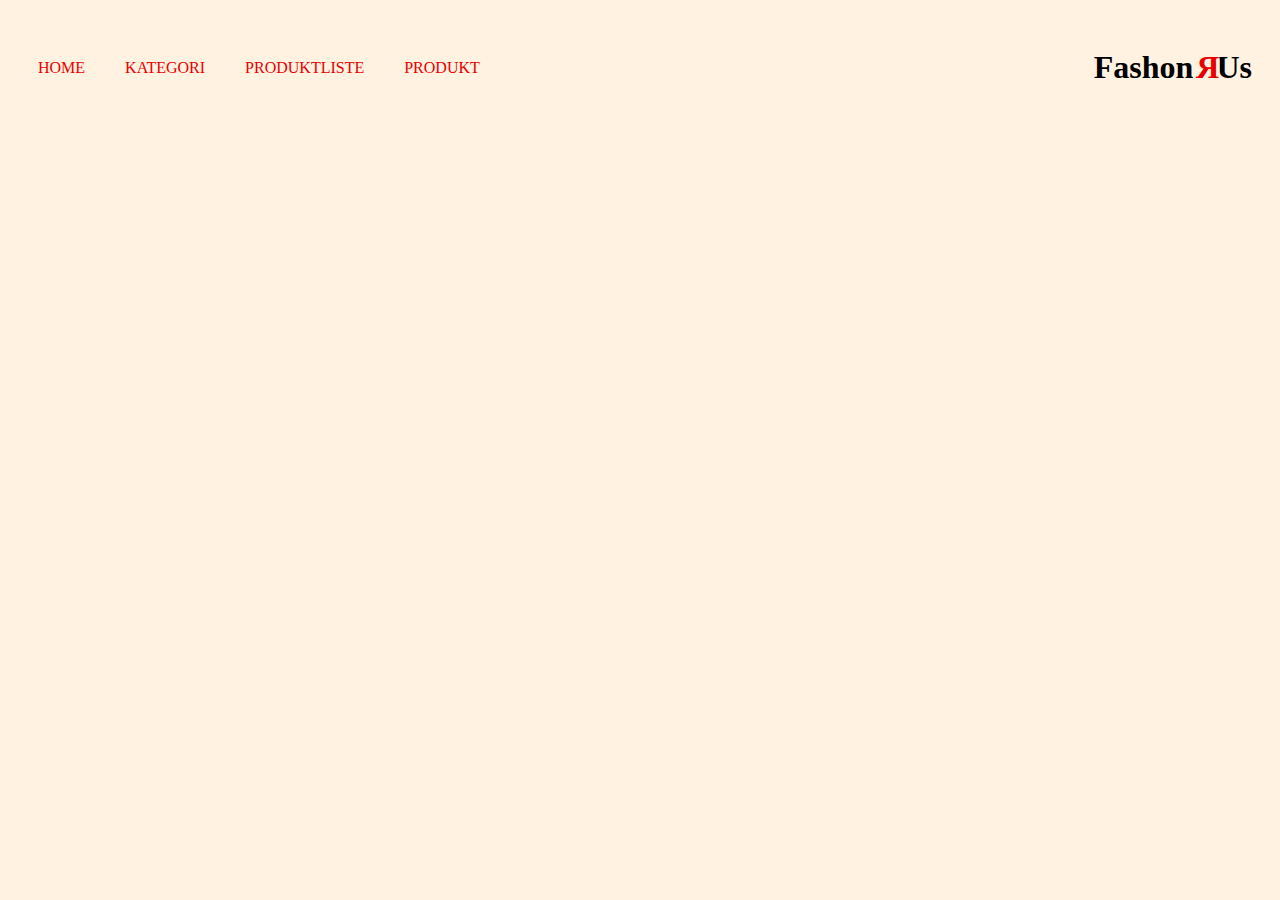
<file: kategori.html>
<!DOCTYPE html>
<html lang="en">

<head>
    <meta charset="UTF-8">
    <meta name="viewport" content="width=device-width, initial-scale=1.0">
    <link rel="stylesheet" href="style.css">
    <title>Document</title>
</head>

<body>
    <header>

        <nav>
            <ul class="menu">
                <li><a href="index.html">HOME</a></li>
                <li><a href="kategori.html">KATEGORI</a></li>
                <li><a href="produktliste.html">PRODUKTLISTE</a></li>
                <li><a href="produkt.html">PRODUKT</a></li>

            </ul>
            <div class="burger">
                <div class="line"></div>
                <div class="line"></div>
                <div class="line"></div>
            </div>
        </nav>
        <div class="mainNav">
            <h1>Fashon<span class="R">R</span>Us</h1>
        </div>
    </header>
    <main>
        <div class="brandList">
            <section class="letterGroup">
                <template>
                    <li><a href="produktliste.html">Accessories</a></li>
                </template>

                <ol>

                </ol>
            </section>
        </div>
    </main>
    <script src="script.js"></script>
    <script src="js/kategori.js"></script>
</body>

</html>
</file>
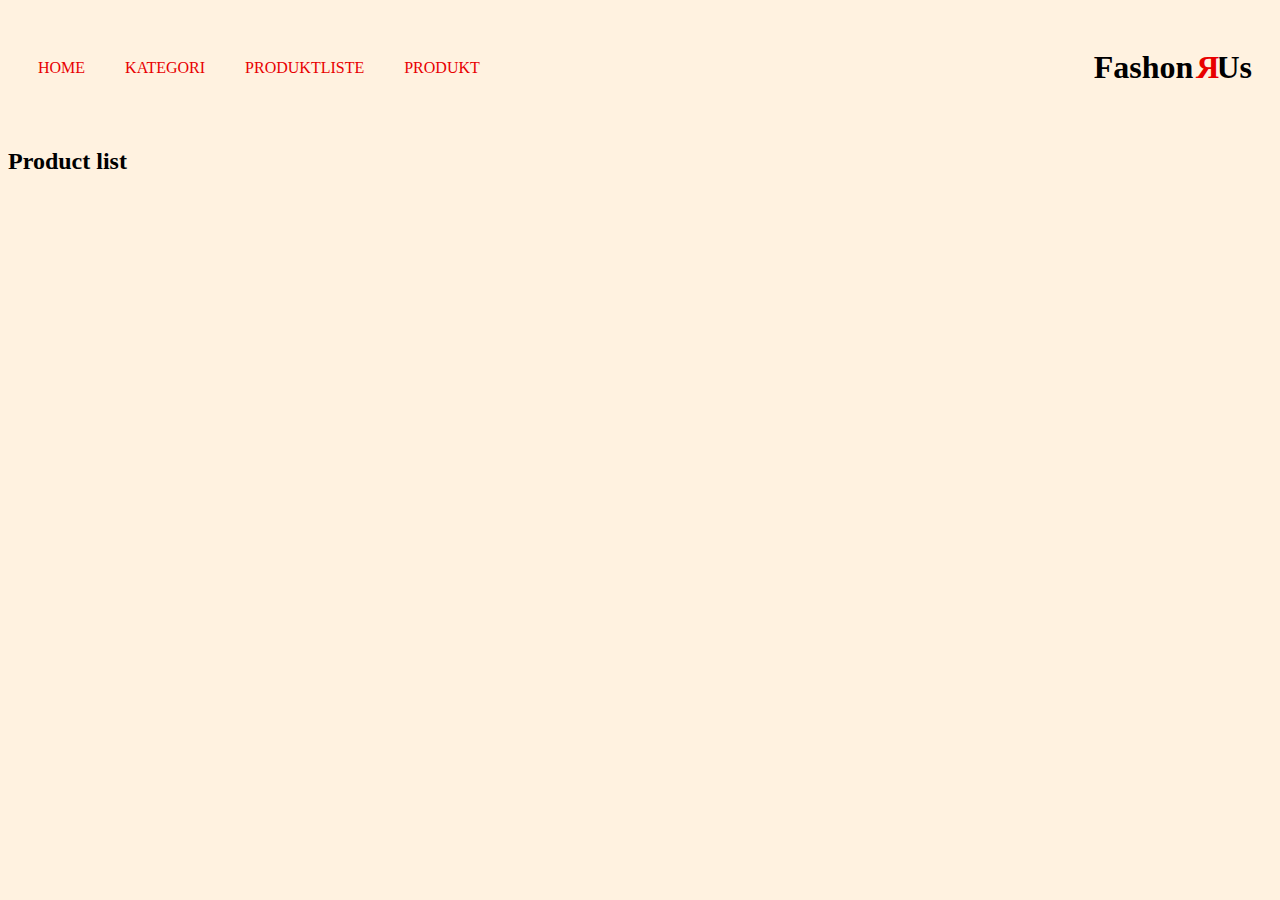
<file: produktliste.html>
<!DOCTYPE html>
<html lang="en">

<head>
    <meta charset="UTF-8">
    <meta name="viewport" content="width=device-width, initial-scale=1.0">
    <link rel="stylesheet" href="style.css">
    <title>Document</title>
</head>

<body class="productlist">
    <header>

        <nav>
            <ul class="menu">
                <li><a href="index.html">HOME</a></li>
                <li><a href="kategori.html">KATEGORI</a></li>
                <li><a href="produktliste.html">PRODUKTLISTE</a></li>
                <li><a href="produkt.html">PRODUKT</a></li>

            </ul>
            <div class="burger">
                <div class="line"></div>
                <div class="line"></div>
                <div class="line"></div>
            </div>
        </nav>
        <div class="mainNav">
            <h1>Fashon<span class="R">R</span>Us</h1>
        </div>
    </header>
    <main>
        <!-- <h2>Categories</h2>
        <ul id="categoryList"></ul> -->
        <h2>Product list</h2>


        <template id="smallProductTemplate">
            <article class="smallProduct">
                <img src="" alt="" />
                <h3></h3>
                <p class="subtle"></p>
                <p class="price"></p>
                <div class="discounted">
                    <p></p>
                    <p></p>
                </div>
                <a class="read-more" href="produkt.html">Read More</a>
            </article>
        </template>

        <!-- <article class="smallProduct onSale">
                <img src="https://kea-alt-del.dk/t7/images/webp/640/1164.webp" alt="Blue T20" />
                <h3>Blue T20 Indian Cricket Jersey</h3>
                <p class="subtle">Tshirts | Nike</p>
                <p class="price"><span>Prev.</span> DKK 1595,-</p>
                <div class="discounted">
                    <p>Now DKK 1560,-</p>

                </div>
                <a href="produkt.html">Read More</a>
                </article>
            <article class="smallProduct soldOut">
                <img src="https://kea-alt-del.dk/t7/images/webp/640/1165.webp" alt="Blue T20 Indian Cricket Jersey" />
                <h3>Blue T20 Indian Cricket Jersey</h3>
                <p class="subtle">Tshirts | Nike</p>
                <p class="price"><span>Prev.</span> DKK 1595,-</p>
                <div class="discounted">
                    <p>Now DKK 1560,-</p>

                </div>
                <a href="produkt.html">Read More</a>
            </article>
            <article class="smallProduct soldOut onSale">
                <img src="https://kea-alt-del.dk/t7/images/webp/640/1525.webp" alt="Blue T20 Indian" />
                <h3>Blue T20 Indian Cricket Jersey</h3>
                <p class="subtle">Tshirts | Nike</p>
                <p class="price"><span>Prev.</span> DKK 1595,-</p>
                <div class="discounted">
                    <p>Now DKK 1560,-</p>
                    <p>-34%</p>
                </div>
                <a href="produkt.html">Read More</a>
            </article>
            <article class="smallProduct">
                <img src="https://kea-alt-del.dk/t7/images/webp/640/1526.webp" alt="Blue T20 Indian Cricket Jersey" />
                <h3>Blue T20 Indian Cricket Jersey</h3>
                <p class="subtle">Tshirts | Nike</p>
                <p class="price"><span>Prev.</span> DKK 1595,-</p>
                <div class="discounted">
                    <p>Now DKK 1560,-</p>

                </div>
                <a href="produkt.html">Read More</a>
            </article> -->
    </main>
    <footer>

    </footer>
    <script src="script.js"></script>
    <script src="js/productlist.js"></script>
</body>

</html>
</file>
<file: style.css>
* {
  box-sizing: border-box;
  background-color: rgb(255, 242, 224);
}
img {
  width: 100%;
  height: auto;
  display: block;
  padding-bottom: 3rem;
  padding-top: 0.2rem;
}
.mainNav h1 span {
  display: inline-block;
  transform: scaleX(-1) translateX(-0.2rem);
  /* color: var(--off-color); */
}
.R {
  color: #e80000;
}
/********** MENU *********/
header {
  display: flex;
  justify-content: space-between;
  align-items: center;
  padding: 20px;
  background-color: rgb(255, 242, 224);
  /* box-shadow: 0 0 10px #0000001a; */
}

.logo img {
  width: 140px;
  height: 50px;
}

nav {
  display: flex;
  align-items: center;
}

.menu {
  display: flex;
  list-style: none;
  margin: 0;
  padding: 0;
}

.menu li {
  margin-right: 20px;
}

.menu li:last-child {
  margin-right: 0;
}

.menu a {
  display: block;
  padding: 10px;
  color: #e80000;
  text-decoration: none;
  transition: color 0.3s;
  text-align: end;
}

.menu a:hover {
  color: rgb(0, 0, 0);
}

.burger {
  width: 30px;
  height: 20px;
  cursor: pointer;
}

.burger .line {
  width: 100%;
  height: 2px;
  background-color: #333;
  margin-bottom: 5px;
  transition: 0.2s linear;
}
.burger {
  display: none;
}
@media screen and (max-width: 800px) {
  .menu {
    display: none;
  }
  .burger {
    display: block;
  }
  .burger.active .line:nth-child(1) {
    transform: rotate(45deg) translate(5px, 5px);
    transition: 0.2s linear;
  }

  .burger.active .line:nth-child(2) {
    opacity: 0;
    transition: 0.15s linear;
  }

  .burger.active .line:nth-child(3) {
    transform: rotate(-45deg) translate(5px, -5px);
    transition: 0.2s linear;
  }

  nav.active .menu {
    display: block;
    background-color: rgb(245, 236, 220);
    position: absolute;
    top: 60px;
    left: 0;
    width: 100%;
    box-shadow: 0 0 10px rgba(0, 0, 0, 0.1);
    z-index: 1;
  }

  nav.active .menu li {
    margin: 10px 20px;
  }

  nav.active .menu a {
    font-size: 24px;
  }
}
/********** MENU SLUTT **********/

/* produkter*/
@media (min-width: 750px) {
  /* .box-produkter {
    display: grid;
    grid-template-columns: repeat(4, 1fr); /* Fire like store kolonner 
  gap: 20px; /* Avstand mellom produktene 
  } */

  .image-container {
    position: relative;
    width: 100%;
    max-width: 100%; /* Begrens bredden til 100% av grid-cellen */
    display: flex;
    flex-direction: column; /* Slik at teksten kommer under bildet */
    align-items: center; /* Sentrer innholdet horisontalt */
  }

  .image-container img {
    width: auto;
    height: auto;
    max-width: 100%; /* Sørg for at bildet ikke blir bredere enn containeren */
    display: block;
  }

  .tekst {
    position: absolute;
    bottom: 0;
    width: 100%;
    text-align: center;
    color: rgb(0, 0, 0);
    padding: 10px 0;
  }

  .h33 {
    margin: 0;
    font-size: 16px;
    font-weight: bold;
  }

  /*produkter ferdig*/
  /*produkt*/
  img {
    width: 100%;
  }
  .grid_1_1 {
    display: grid;
    grid-template-columns: 1fr 1fr;
  }
  .produkt_bilde {
    /* display: block;
    margin-left: auto;
    margin-right: auto; */
    width: 40%;
    padding-top: 1rem;
    grid-column: 1;
    grid-column: 1;
  }

  .grid_tekst {
    grid-column: 2;
    grid-row: 1;
  }
  /*produkt ferdig*/
  /*kategorier*/
  .box_kategorier {
    display: grid;
    grid-template-columns: 1fr 1fr;
  }

  .box1,
  .box2,
  .box3,
  .box4,
  .box5,
  .box6 {
    width: 200px;
    height: 100px;
    background-color: #e80000;
    display: grid;
    justify-content: center;
    align-items: center;
    margin: 10px;
    border-radius: 50px;
  }

  .box5 a,
  .box6 a,
  .box4 a,
  .box3 a,
  .box2 a,
  .box1 a {
    color: white;
    text-decoration: none;
    font-size: 18px;
    font-weight: bold;
    opacity: 1;
    transition: opacity 0.5s;
    background-color: #e80000;
  }
  .box5:hover a,
  .box6:hover a,
  .box4:hover a,
  .box3:hover a,
  .box2:hover a,
  .box1:hover a {
    opacity: 1;
    color: black;
  }
  /*kategorier ferdig*/
}
@media (max-width: 750px) {
  /*kategorier*/
  .box_kategorier {
    display: grid;
    grid-template-columns: 1fr;
    justify-content: center;
    align-items: center;
    padding-left: 0.5rem;
  }

  .box1,
  .box2,
  .box3,
  .box4,
  .box5,
  .box6 {
    width: 370px;
    height: 100px;
    background-color: #42d6ff;
    display: grid;
    justify-content: center;
    align-items: center;
    margin: 10px;
    border-radius: 50px;
  }

  .box5 a,
  .box6 a,
  .box4 a,
  .box3 a,
  .box2 a,
  .box1 a {
    color: rgb(22, 24, 185);
    text-decoration: none;
    font-size: 18px;
    font-weight: bold;
    opacity: 1;
    transition: opacity 0.5s;
  }
  .box5:hover a,
  .box6:hover a,
  .box4:hover a,
  .box3:hover a,
  .box2:hover a,
  .box1:hover a {
    opacity: 1;
    color: palevioletred;
  }
  /*kategorier ferdig*/
  /*produkt*/
  img {
    width: 100%;
  }
  .bilde_puma {
    display: block;
    margin-left: auto;
    margin-right: auto;
    width: 90%;
    padding-top: 1rem;
  }

  .grid_1-1 {
    display: grid;
    grid-template-columns: 1fr;
  }
  .bilde_meg {
    grid-column: 1;
    grid-row: 1;
    margin-top: 0rem;
  }
  .h1 {
    grid-column: 1;
    grid-row: 1;
  }

  .tekst_puma {
    grid-column: 1;
    grid-row: 2;

    padding-left: 0.5rem;
  }
  /*produkt ferdig*/

  /*produkter*/
  /* .box-produkter {
    display: grid;
    grid-template-columns: 1fr;

    justify-content: center;
    align-items: center;
  } */

  .image-container {
    position: relative;
    width: 100%;
    max-width: 100%; /* Begrens bredden til 100% av grid-cellen */
    display: flex;
    flex-direction: column; /* Slik at teksten kommer under bildet */
    align-items: center; /* Sentrer innholdet horisontalt */
  }

  .image-container img {
    width: auto;
    height: auto;
    max-width: 100%; /* Sørg for at bildet ikke blir bredere enn containeren */
    display: block;
  }

  .tekst {
    position: absolute;
    bottom: 0;
    width: 100%;
    text-align: center;
    color: rgb(0, 0, 0);
    padding: 10px 0;
  }

  .h33 {
    margin: 0;
    font-size: 16px;
    font-weight: bold;
  }

  /*produkter ferdig*/
}

/*ProductList*/
.productlist main {
  display: grid;
  grid-template-columns: repeat(auto-fill, minmax(150px, 290px));
  gap: 2rem;
}
.productlist main h2 {
  grid-column: 1/-1;
}
.productlist article h3 {
  font-size: 1rem;
  flex-grow: 3;
}
.productlist article > * {
  margin: 0;
  font-size: 0.9rem;
}
.subtle {
  color: var(--text-decoration-color);
}
.productlist article {
  display: flex;
  flex-direction: column;
}
.productlist article.soldOut img {
  opacity: 0.5;
}
.productlist article.soldOut::before {
  content: "Sold Out";
  position: absolute;
  background: var(--color);
  color: var(--background-color);
  padding: 1rem;
}
.productlist article .discounted,
.productlist article .price span {
  display: none;
}
.productlist article.onSale .discounted {
  display: flex;
  justify-content: space-between;
}
.discounted > p {
  margin-bottom: 0;
}
.productlist article.onSale .price span {
  display: initial;
}
.productlist article button {
  margin-top: auto;
}
.productlist article {
  margin-bottom: 1rem;
}
.discounted p:last-child {
  background: var(--off-color);
  padding: 0.2rem;
}
</file>
